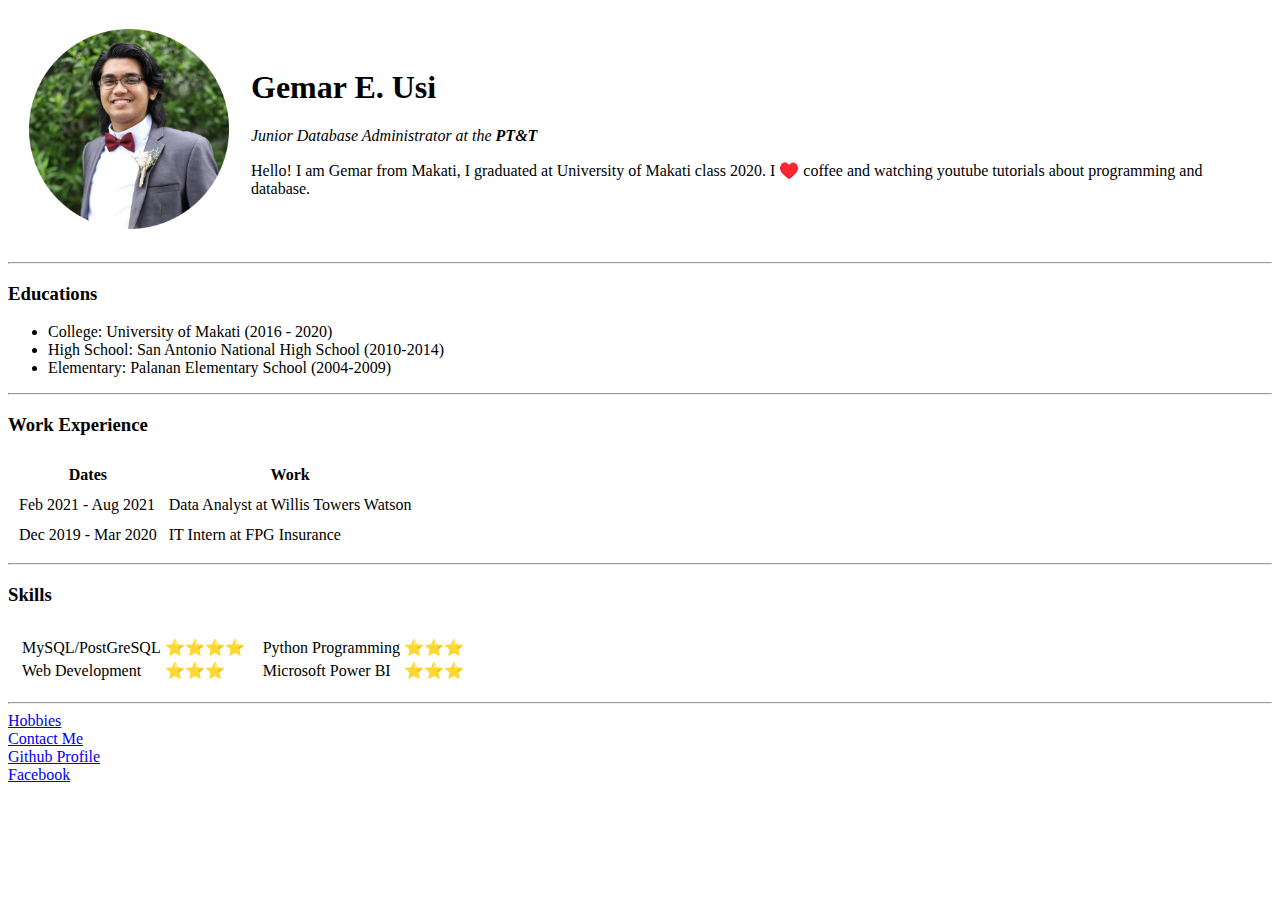
<file: 100DaysofCode/Day 41_42_43_web_development/HTML - Personal Site/index.html>
<!DOCTYPE html>

<html>
    <head>
        <meta charset="utf-8">

        <title>
            Gemar's Personal Site
        </title>

    </head>

    <body>
        <table cellspacing = "20">
            <tr>
                <td><img src="images/gemarusi.png", alt= Gemar", width="200", height="200"></td>
                <td><h1>Gemar E. Usi</h1>
                    <em><p>Junior Database Administrator at the <strong>PT&T</strong></p></em>
                    <p>Hello! I am Gemar from Makati, I graduated at University of Makati class 2020. I ♥️ coffee and watching youtube tutorials about programming and database.</p></td>
            </tr>
        </table>
    
        <hr>
        <h3>Educations</h3>
        <ul>
            <li>College: University of Makati (2016 - 2020)</li>
            <li>High School: San Antonio National High School (2010-2014)</li>
            <li>Elementary: Palanan Elementary School (2004-2009) </li>
        </ul>
        <hr>
        <h3>Work Experience</h3>

        <table cellspacing = "10">
            <thead>
                <tr>
                    <th>Dates</th>
                    <th>Work</th>
                </tr>
            </thead>
            <tbody>

            <tr>
                <td>Feb 2021 - Aug 2021</td>
                <td>Data Analyst at Willis Towers Watson</td>
            </tr>

            <tr>
                <td>Dec 2019 - Mar 2020</td>
                <td>IT Intern at FPG Insurance</td>
                
            </tr>
            </tbody>
        </table>
        <hr>
        <h3>Skills</h3>
        <table cellspacing = "10">
            <tr>
                <td>    
                    <table>
                        <tr>
                            <td>MySQL/PostGreSQL</td>
                            <td>⭐️⭐️⭐️⭐️</td>
                        </tr>
                        <tr>
                            <td>Web Development</td>
                            <td>⭐️⭐️⭐️</td>
                        </tr>
                   
            
                    </table>
                </td>
                <td>
                    <table>
                        <tr>
                            <td>Python Programming</td>
                            <td>⭐️⭐️⭐️</td>
                        </tr>
                        <tr>
                            <td>Microsoft Power BI</td>
                            <td>⭐️⭐️⭐️</td>
                        </tr>
                   
            
                    </table>
                </td>
            </tr>
        </table>




     
        
        <hr>

        <a href="hobbies.html">Hobbies</a> <br>
        <a href="contact.html">Contact Me</a>
    
      
        <footer>
            <a href="https://github.com/Gemar30">Github Profile</a><br>
            <a href="https://facebook.com">Facebook</a> <br>

        </footer>

        
        



        


    </body>
</html>
</file>
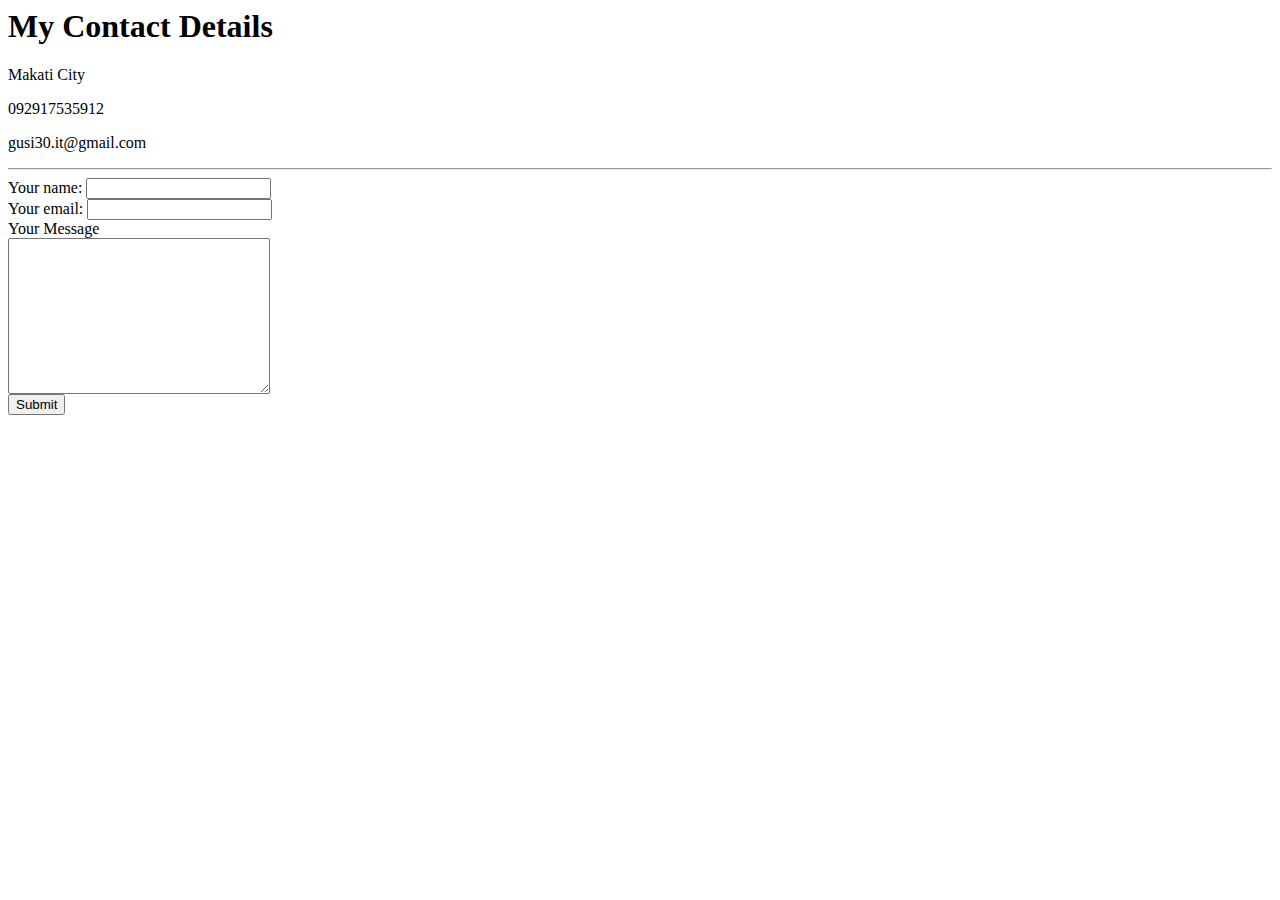
<file: 100DaysofCode/Day 41_42_43_web_development/HTML - Personal Site/contact.html>
<html>

<head>
    <meta charset="UTF-8">
    <title>Contact</title>
</head>

<body>
    <h1>My Contact Details</h1>
    <p>Makati City</p>
    <p>092917535912</p>
    <p>gusi30.it@gmail.com</p>
    <hr>

    <form action="mailto:info@gmail.com" method= "post" enctype="text/plain">

        <label> Your name: </label>
        <input type="text" name="yourName" value=""> <br>
        <label> Your email: </label>
        <input type="email" name="yourEmail" value=""> <br>
        <label> Your Message</label><br>
        <textarea name="yourMessage" id="" cols="30" rows="10"></textarea> <br>
        <input type="submit" name="">

    </form>

</body>

</html>
</file>
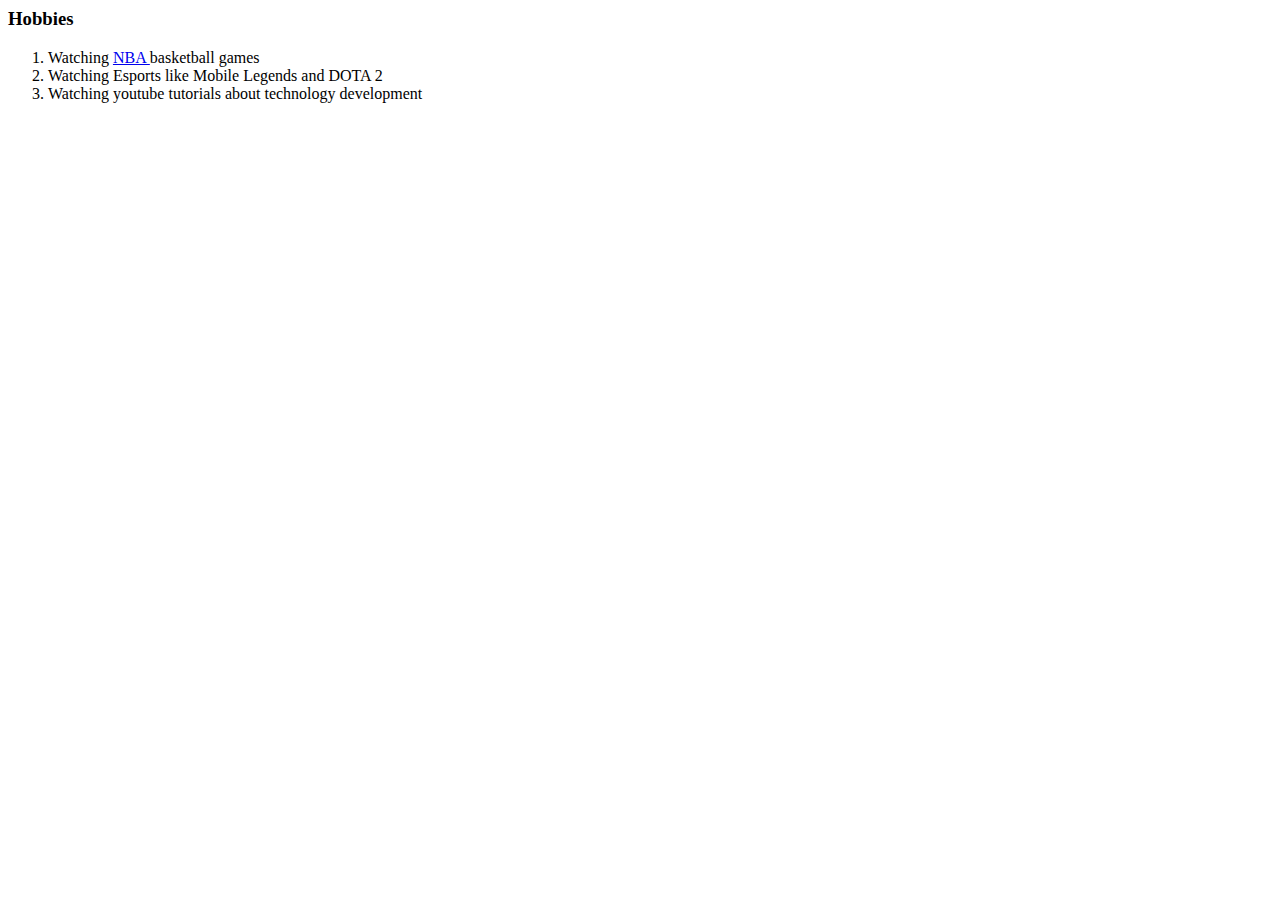
<file: 100DaysofCode/Day 41_42_43_web_development/HTML - Personal Site/hobbies.html>
<html>
<head>
    <meta charset="UTF-8">
    
    <title>My Hobbies</title>
</head>
<body>
    <h3>Hobbies</h3>
    <ol>
        <li>Watching <a href="https://nba.smart.com.ph/?gr=www"> NBA </a> basketball games</li>
        <li>Watching Esports like Mobile Legends and DOTA 2</li>
        <li>Watching youtube tutorials about technology development</li>
    </ol>
</body>
</html>
</file>
